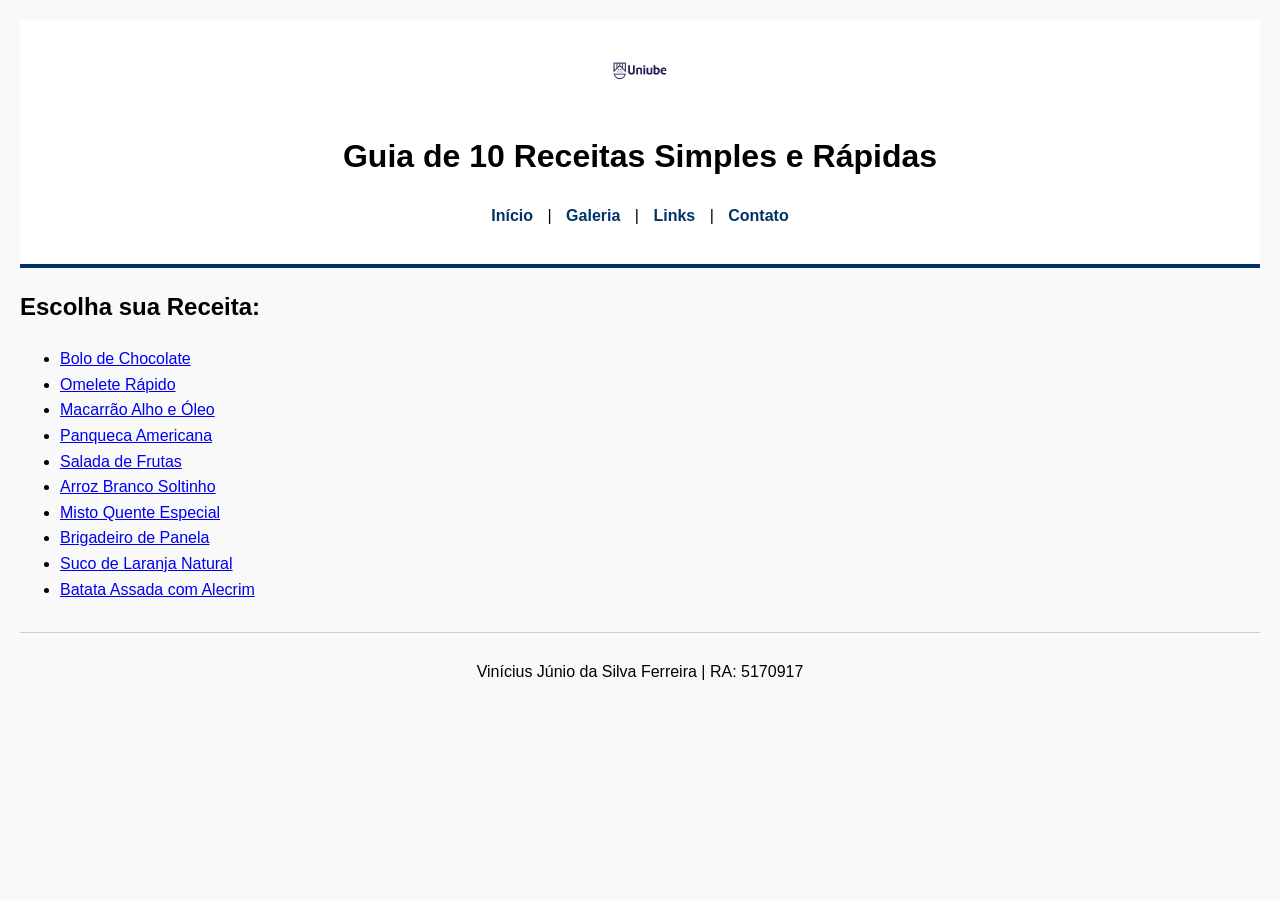
<file: index.html>
<!DOCTYPE html>
<html lang="pt-br">
<head>
    <meta charset="UTF-8">
    <title>Receitas Fáceis</title>
    <link rel="stylesheet" href="css/estilo.css">
</head>
<body>
    <header>
        <img src="imagens/logo_uniube.png" alt="Uniube" width="120">
        <h1>Guia de 10 Receitas Simples e Rápidas</h1>
        <nav>
            <a href="index.html">Início</a> | <a href="fotos.html">Galeria</a> | 
            <a href="links.html">Links</a> | <a href="contato.html">Contato</a>
        </nav>
    </header>
    <main>
        <h2>Escolha sua Receita:</h2>
        <ul>
            <li><a href="receita1.html">Bolo de Chocolate</a></li>
            <li><a href="receita2.html">Omelete Rápido</a></li>
            <li><a href="receita3.html">Macarrão Alho e Óleo</a></li>
            <li><a href="receita4.html">Panqueca Americana</a></li>
            <li><a href="receita5.html">Salada de Frutas</a></li>
            <li><a href="receita6.html">Arroz Branco Soltinho</a></li>
            <li><a href="receita7.html">Misto Quente Especial</a></li>
            <li><a href="receita8.html">Brigadeiro de Panela</a></li>
            <li><a href="receita9.html">Suco de Laranja Natural</a></li>
            <li><a href="receita10.html">Batata Assada com Alecrim</a></li>
        </ul>
    </main>
    <footer>
        <p>Vinícius Júnio da Silva Ferreira | RA: 5170917</p>
    </footer>
</body>
</html>
</file>
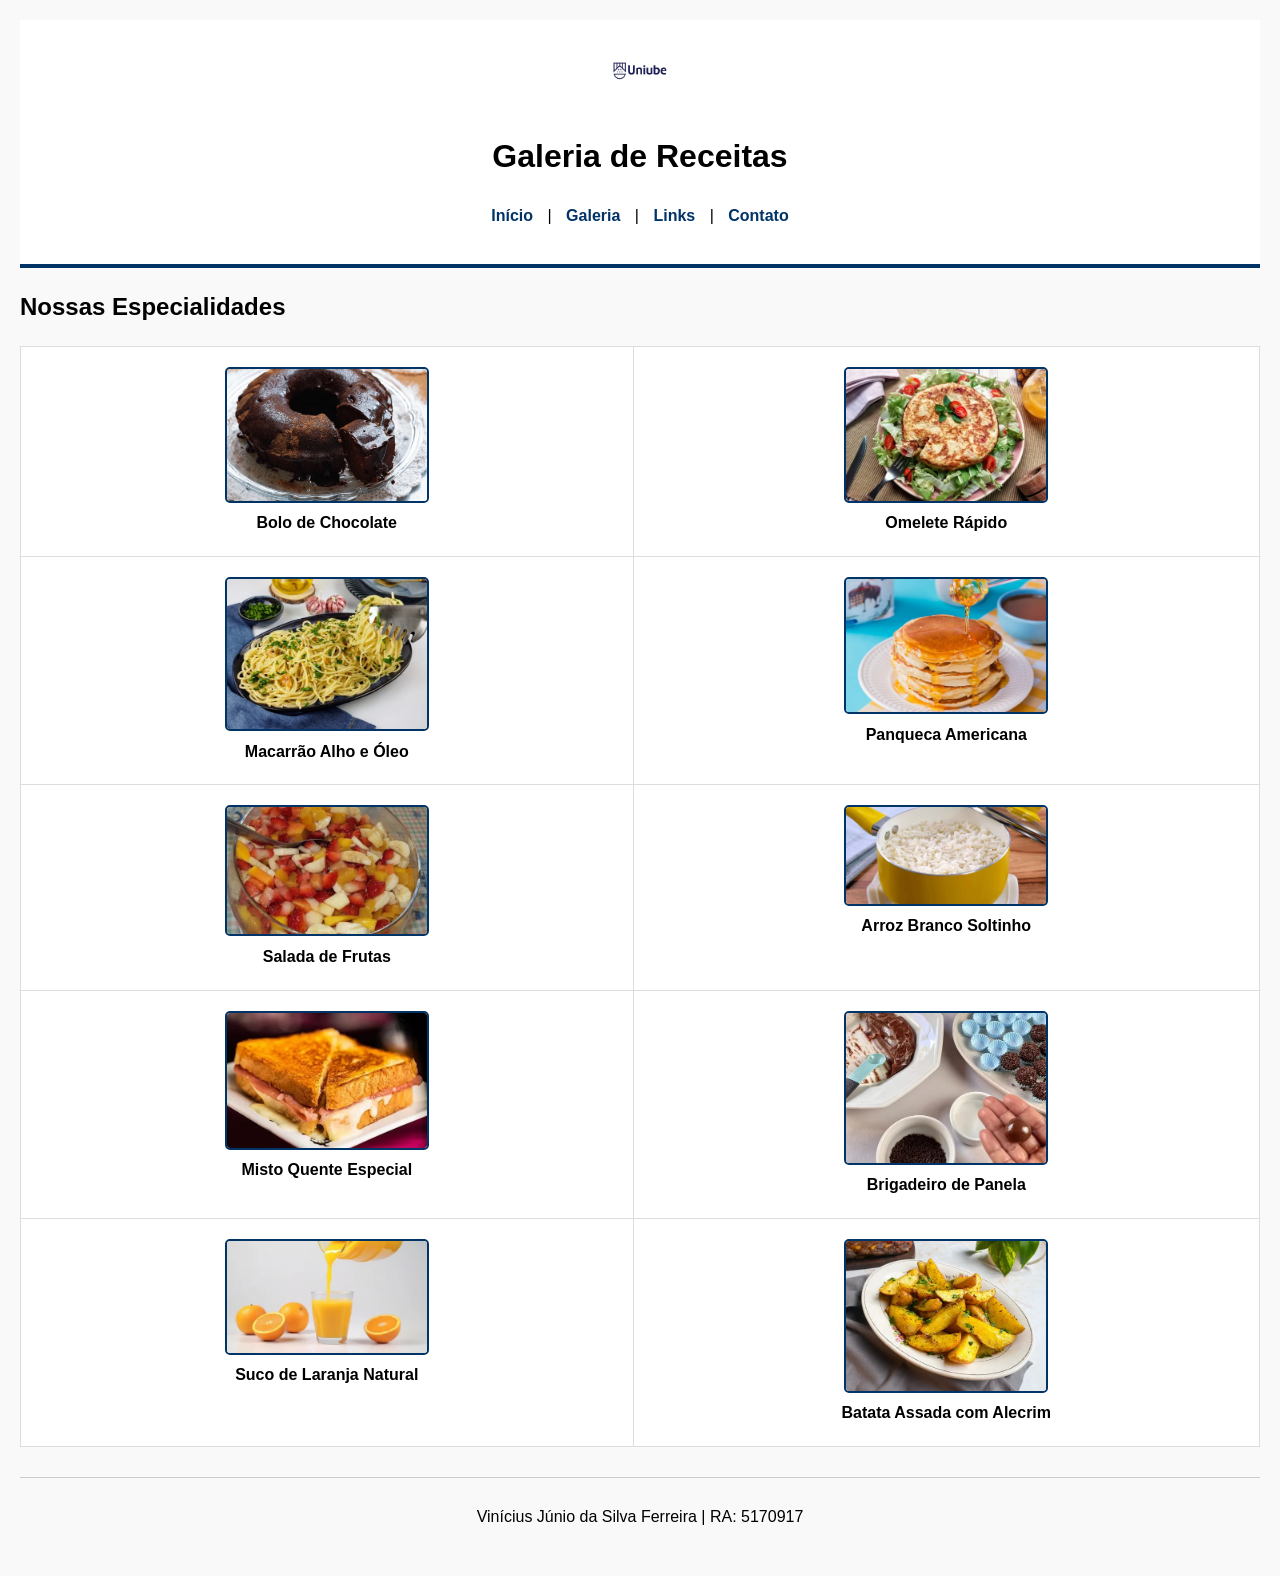
<file: fotos.html>
<!DOCTYPE html>
<html lang="pt-br">
<head>
    <meta charset="UTF-8">
    <title>Galeria de Receitas</title>
    <link rel="stylesheet" href="css/estilo.css">
</head>
<body>
    <header>
        <img src="imagens/logo_uniube.png" alt="Uniube" width="120">
        <h1>Galeria de Receitas</h1>
        <nav>
            <a href="index.html">Início</a> | 
            <a href="fotos.html">Galeria</a> | 
            <a href="links.html">Links</a> | 
            <a href="contato.html">Contato</a>
        </nav>
    </header>

    <main>
        <h2>Nossas Especialidades</h2>
        <table>
            <tr>
                <td>
                    <img src="imagens/bolo_chocolate.jpg" alt="Bolo" width="200"><br>
                    <strong>Bolo de Chocolate</strong>
                </td>
                <td>
                    <img src="imagens/omelete.jpg" alt="Omelete" width="200"><br>
                    <strong>Omelete Rápido</strong>
                </td>
            </tr>
            <tr>
                <td>
                    <img src="imagens/macarrao_alho.jpg" alt="Macarrão" width="200"><br>
                    <strong>Macarrão Alho e Óleo</strong>
                </td>
                <td>
                    <img src="imagens/panqueca.jpg" alt="Panqueca" width="200"><br>
                    <strong>Panqueca Americana</strong>
                </td>
            </tr>
            <tr>
                <td>
                    <img src="imagens/salada_frutas.jpg" alt="Salada de Frutas" width="200"><br>
                    <strong>Salada de Frutas</strong>
                </td>
                <td>
                    <img src="imagens/arroz_branco.jpg" alt="Arroz" width="200"><br>
                    <strong>Arroz Branco Soltinho</strong>
                </td>
            </tr>
            <tr>
                <td>
                    <img src="imagens/misto_quente.jpg" alt="Misto Quente" width="200"><br>
                    <strong>Misto Quente Especial</strong>
                </td>
                <td>
                    <img src="imagens/brigadeiro.jpg" alt="Brigadeiro" width="200"><br>
                    <strong>Brigadeiro de Panela</strong>
                </td>
            </tr>
            <tr>
                <td>
                    <img src="imagens/suco_laranja.jpg" alt="Suco" width="200"><br>
                    <strong>Suco de Laranja Natural</strong>
                </td>
                <td>
                    <img src="imagens/batata_assada.jpg" alt="Batata Assada" width="200"><br>
                    <strong>Batata Assada com Alecrim</strong>
                </td>
            </tr>
        </table>
    </main>

    <footer>
        <p>Vinícius Júnio da Silva Ferreira | RA: 5170917</p>
    </footer>
</body>
</html>
</file>
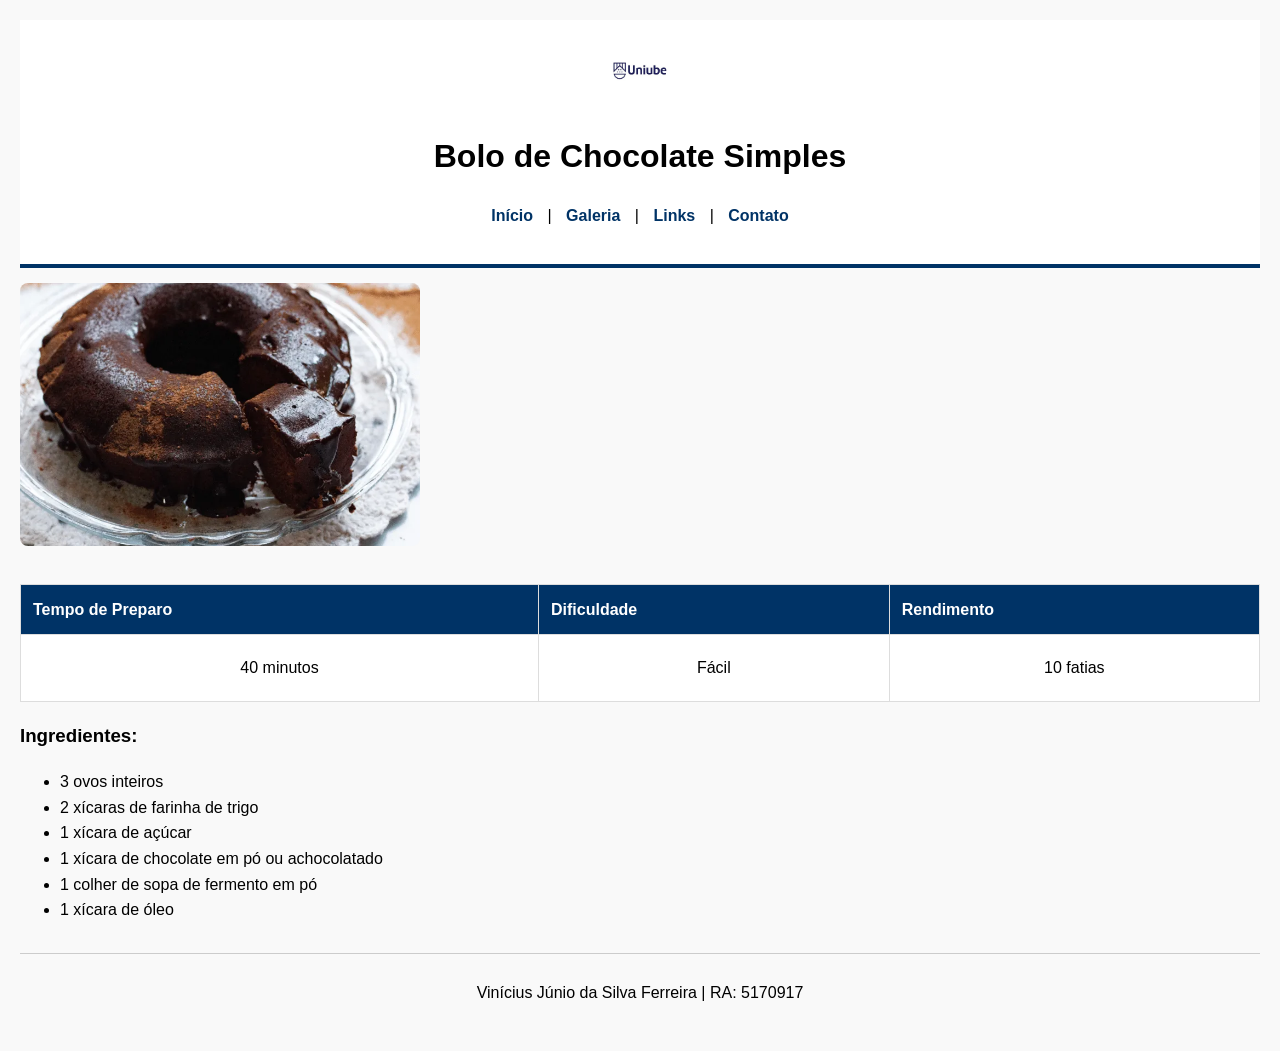
<file: receita1.html>
<!DOCTYPE html>
<html lang="pt-br">
<head>
    <meta charset="UTF-8">
    <title>Bolo de Chocolate Simples - Vinícius</title>
    <link rel="stylesheet" href="css/estilo.css">
</head>
<body>
    <header>
        <img src="imagens/logo_uniube.png" alt="Uniube" width="120">
        <h1>Bolo de Chocolate Simples</h1>
        <nav>
            <a href="index.html">Início</a> | 
            <a href="fotos.html">Galeria</a> | 
            <a href="links.html">Links</a> | 
            <a href="contato.html">Contato</a>
        </nav>
    </header>

    <main>
        <img src="imagens/bolo_chocolate.jpg" alt="Bolo de Chocolate" class="receita-img">
        
        <table>
            <tr>
                <th>Tempo de Preparo</th>
                <th>Dificuldade</th>
                <th>Rendimento</th>
            </tr>
            <tr>
                <td>40 minutos</td>
                <td>Fácil</td>
                <td>10 fatias</td>
            </tr>
        </table>

        <h3>Ingredientes:</h3>
        <ul>
            <li>3 ovos inteiros</li>
            <li>2 xícaras de farinha de trigo</li>
            <li>1 xícara de açúcar</li>
            <li>1 xícara de chocolate em pó ou achocolatado</li>
            <li>1 colher de sopa de fermento em pó</li>
            <li>1 xícara de óleo</li>
        </ul>
    </main>

    <footer>
        <p>Vinícius Júnio da Silva Ferreira | RA: 5170917</p>
    </footer>
</body>
</html>
</file>
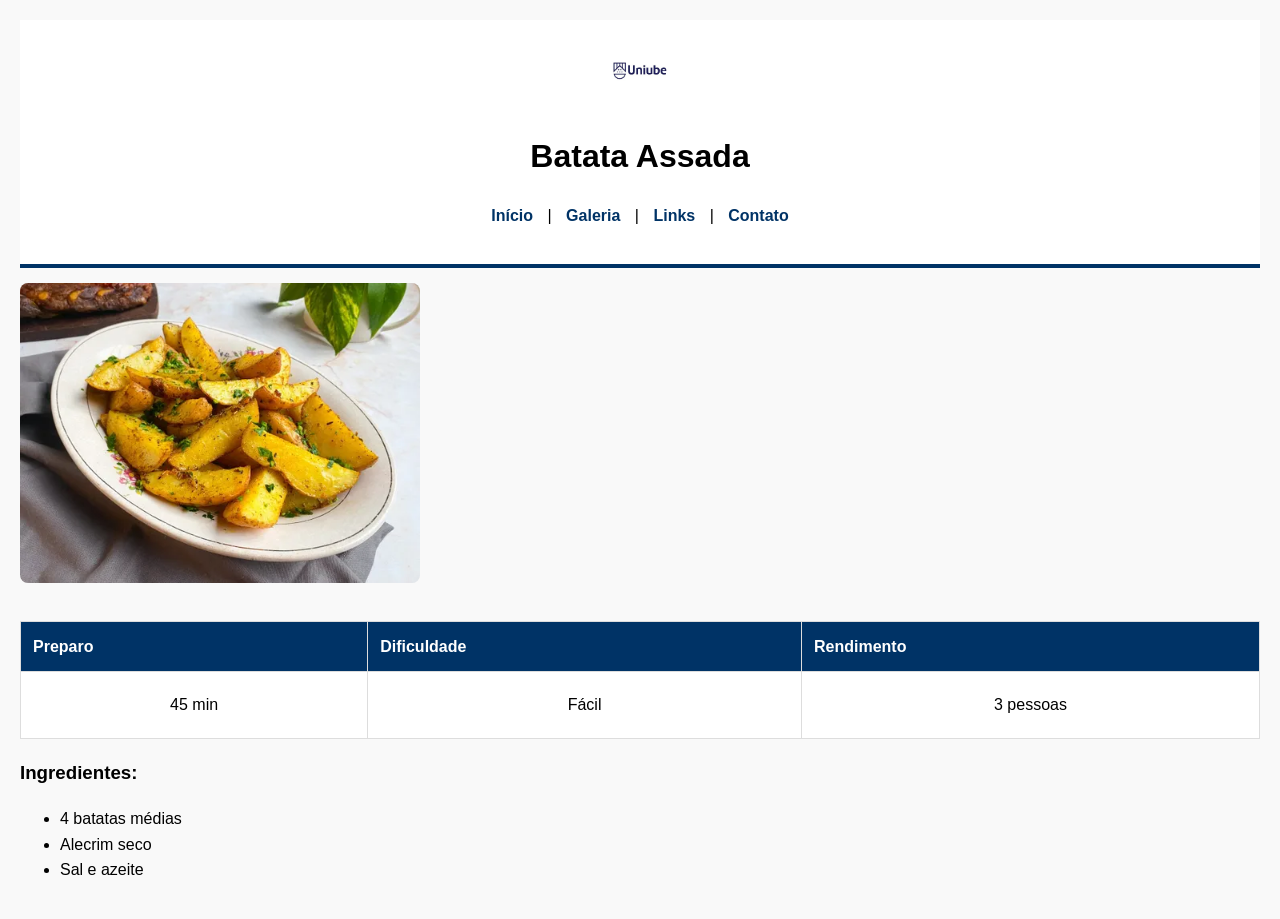
<file: receita10.html>
<!DOCTYPE html>
<html lang="pt-br">
<head>
    <meta charset="UTF-8">
    <title>Batata Assada</title>
    <link rel="stylesheet" href="css/estilo.css">
</head>
<body>
    <header>
        <img src="imagens/logo_uniube.png" alt="Uniube" width="120">
        <h1>Batata Assada</h1>
        <nav>
            <a href="index.html">Início</a> | 
            <a href="fotos.html">Galeria</a> | 
            <a href="links.html">Links</a> | 
            <a href="contato.html">Contato</a>
        </nav>
    </header>
<main>
    <img src="imagens/batata_assada.jpg" alt="Batata Assada" class="receita-img">
    <table>
        <tr><th>Preparo</th><th>Dificuldade</th><th>Rendimento</th></tr>
        <tr><td>45 min</td><td>Fácil</td><td>3 pessoas</td></tr>
    </table>
    <h3>Ingredientes:</h3>
    <ul>
        <li>4 batatas médias</li>
        <li>Alecrim seco</li>
        <li>Sal e azeite</li>
    </ul>
</main>
</file>
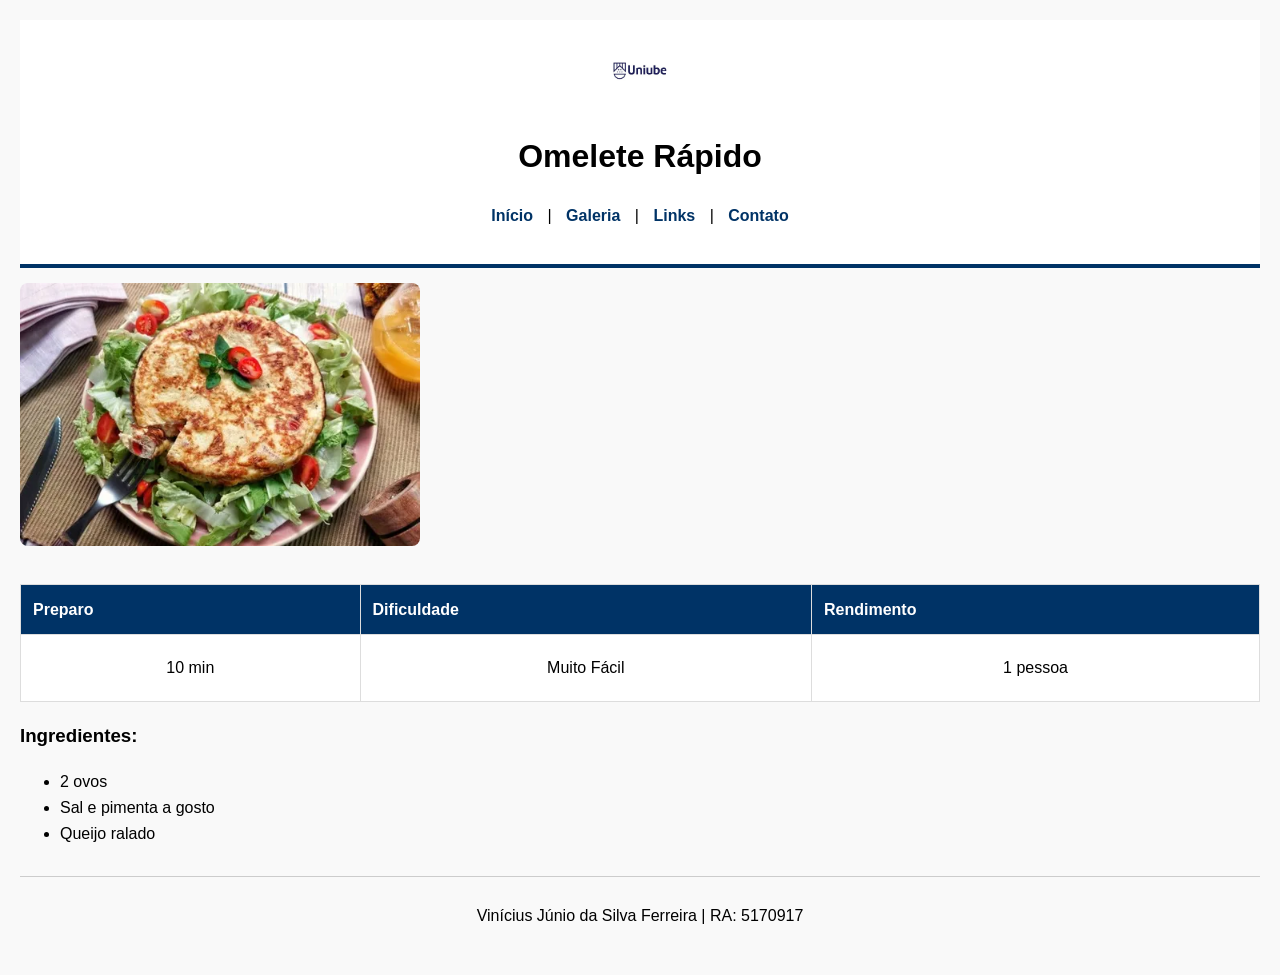
<file: receita2.html>
<!DOCTYPE html>
<html lang="pt-br">
<head>
    <meta charset="UTF-8">
    <title>Omelete Rápido - Vinícius</title>
    <link rel="stylesheet" href="css/estilo.css">
</head>
<body>
    <header>
        <img src="imagens/logo_uniube.png" alt="Uniube" width="120">
        <h1>Omelete Rápido</h1>
        <nav><a href="index.html">Início</a> | <a href="fotos.html">Galeria</a> | <a href="links.html">Links</a> | <a href="contato.html">Contato</a></nav>
    </header>
    <main>
        <img src="imagens/omelete.jpg" alt="Omelete" class="receita-img">
        <table>
            <tr><th>Preparo</th><th>Dificuldade</th><th>Rendimento</th></tr>
            <tr><td>10 min</td><td>Muito Fácil</td><td>1 pessoa</td></tr>
        </table>
        <h3>Ingredientes:</h3>
        <ul>
            <li>2 ovos</li>
            <li>Sal e pimenta a gosto</li>
            <li>Queijo ralado</li>
        </ul>
    </main>
    <footer><p>Vinícius Júnio da Silva Ferreira | RA: 5170917</p></footer>
</body>
</html>
</file>
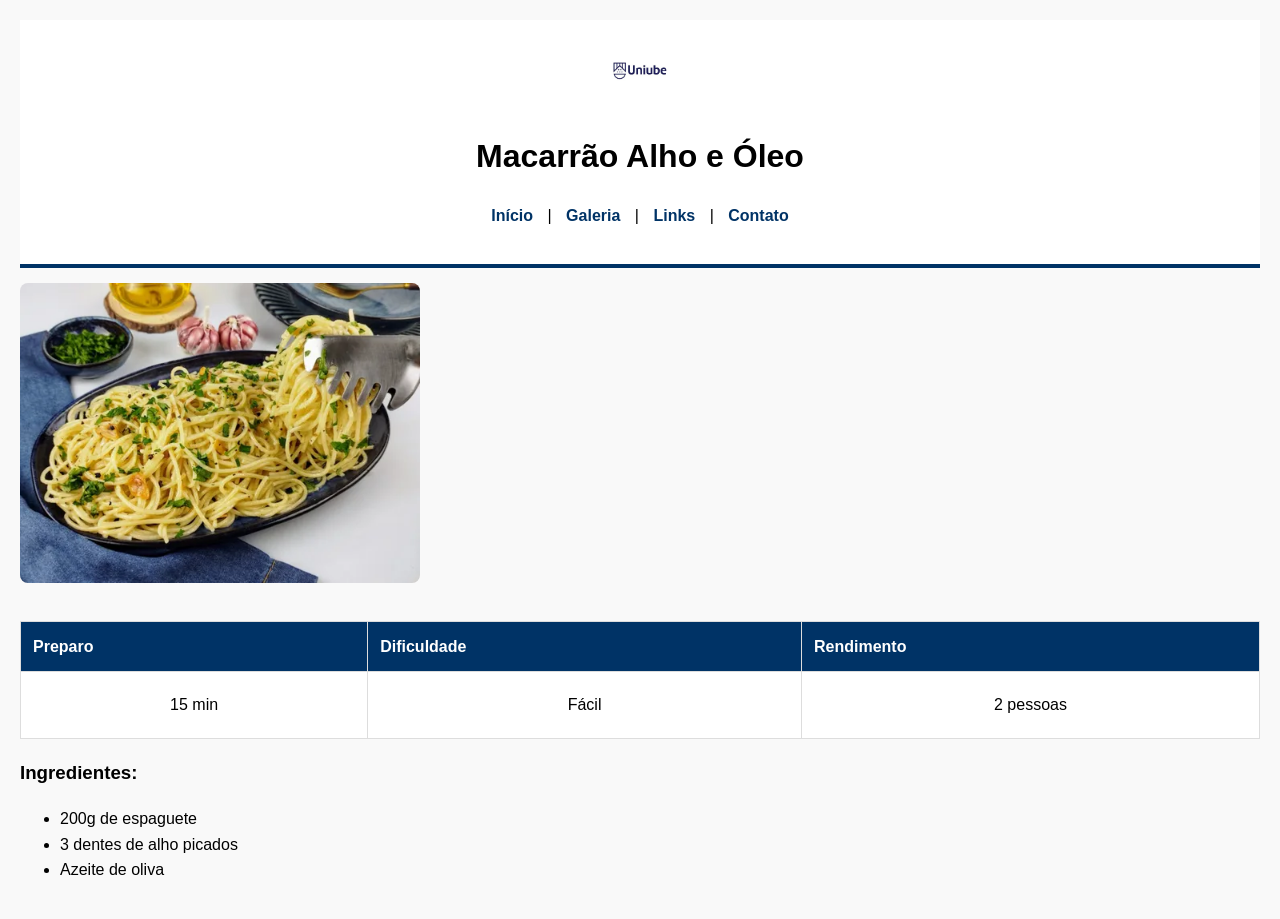
<file: receita3.html>
<!DOCTYPE html>
<html lang="pt-br">
<head>
    <meta charset="UTF-8">
    <title>Macarrão Alho e Óleo</title>
    <link rel="stylesheet" href="css/estilo.css">
</head>
<body>
    <header>
        <img src="imagens/logo_uniube.png" alt="Uniube" width="120">
        <h1>Macarrão Alho e Óleo</h1>
        <nav>
            <a href="index.html">Início</a> | 
            <a href="fotos.html">Galeria</a> | 
            <a href="links.html">Links</a> | 
            <a href="contato.html">Contato</a>
        </nav>
    </header>
<main>
    <img src="imagens/macarrao_alho.jpg" alt="Macarrão" class="receita-img">
    <table>
        <tr><th>Preparo</th><th>Dificuldade</th><th>Rendimento</th></tr>
        <tr><td>15 min</td><td>Fácil</td><td>2 pessoas</td></tr>
    </table>
    <h3>Ingredientes:</h3>
    <ul>
        <li>200g de espaguete</li>
        <li>3 dentes de alho picados</li>
        <li>Azeite de oliva</li>
    </ul>
</main>
</file>
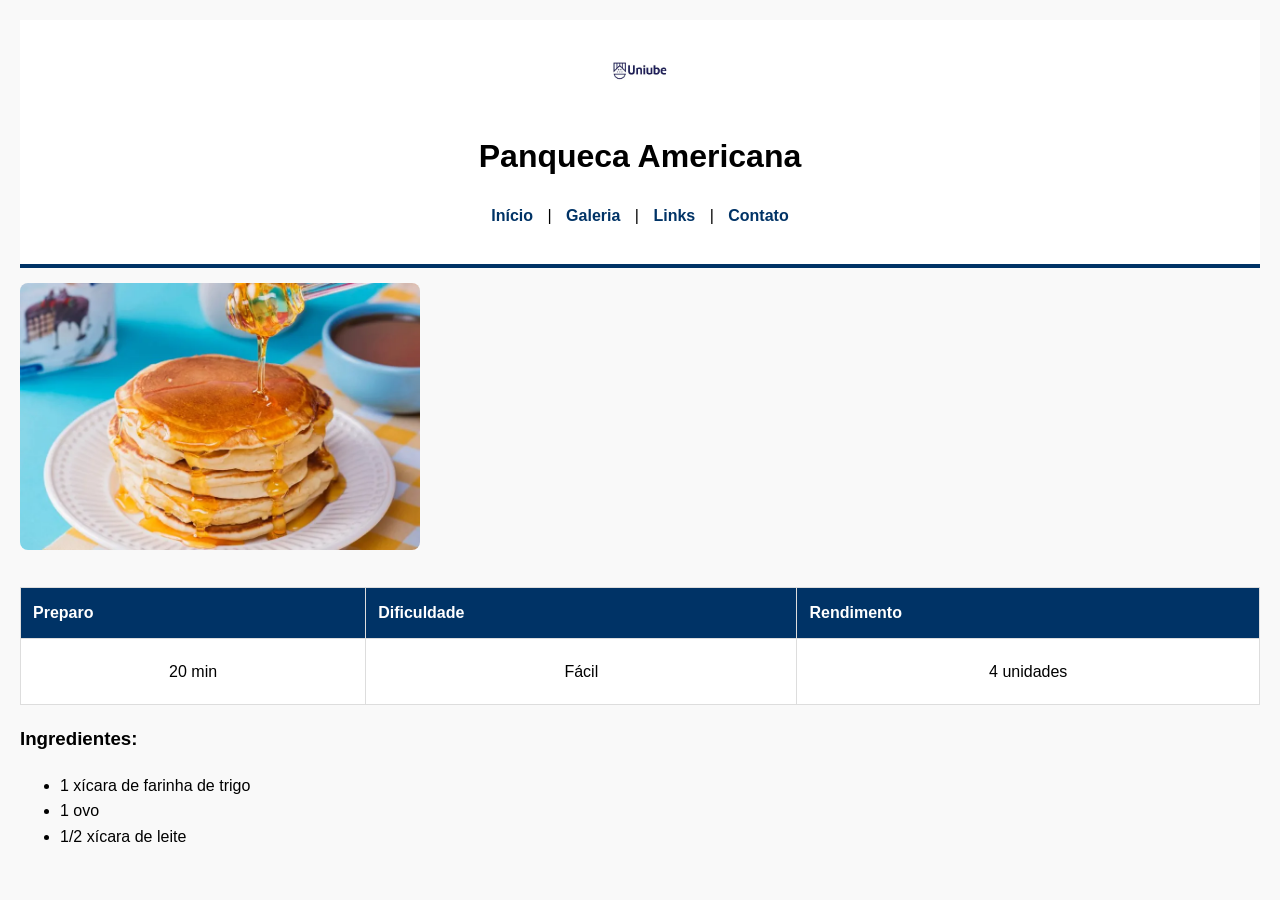
<file: receita4.html>
<!DOCTYPE html>
<html lang="pt-br">
<head>
    <meta charset="UTF-8">
    <title>Panqueca Americana</title>
    <link rel="stylesheet" href="css/estilo.css">
</head>
<body>
    <header>
        <img src="imagens/logo_uniube.png" alt="Uniube" width="120">
        <h1>Panqueca Americana</h1>
        <nav>
            <a href="index.html">Início</a> | 
            <a href="fotos.html">Galeria</a> | 
            <a href="links.html">Links</a> | 
            <a href="contato.html">Contato</a>
        </nav>
    </header>
    <main>
    <img src="imagens/panqueca.jpg" alt="Panqueca" class="receita-img">
    <table>
        <tr><th>Preparo</th><th>Dificuldade</th><th>Rendimento</th></tr>
        <tr><td>20 min</td><td>Fácil</td><td>4 unidades</td></tr>
    </table>
    <h3>Ingredientes:</h3>
    <ul>
        <li>1 xícara de farinha de trigo</li>
        <li>1 ovo</li>
        <li>1/2 xícara de leite</li>
    </ul>
</main>
</file>
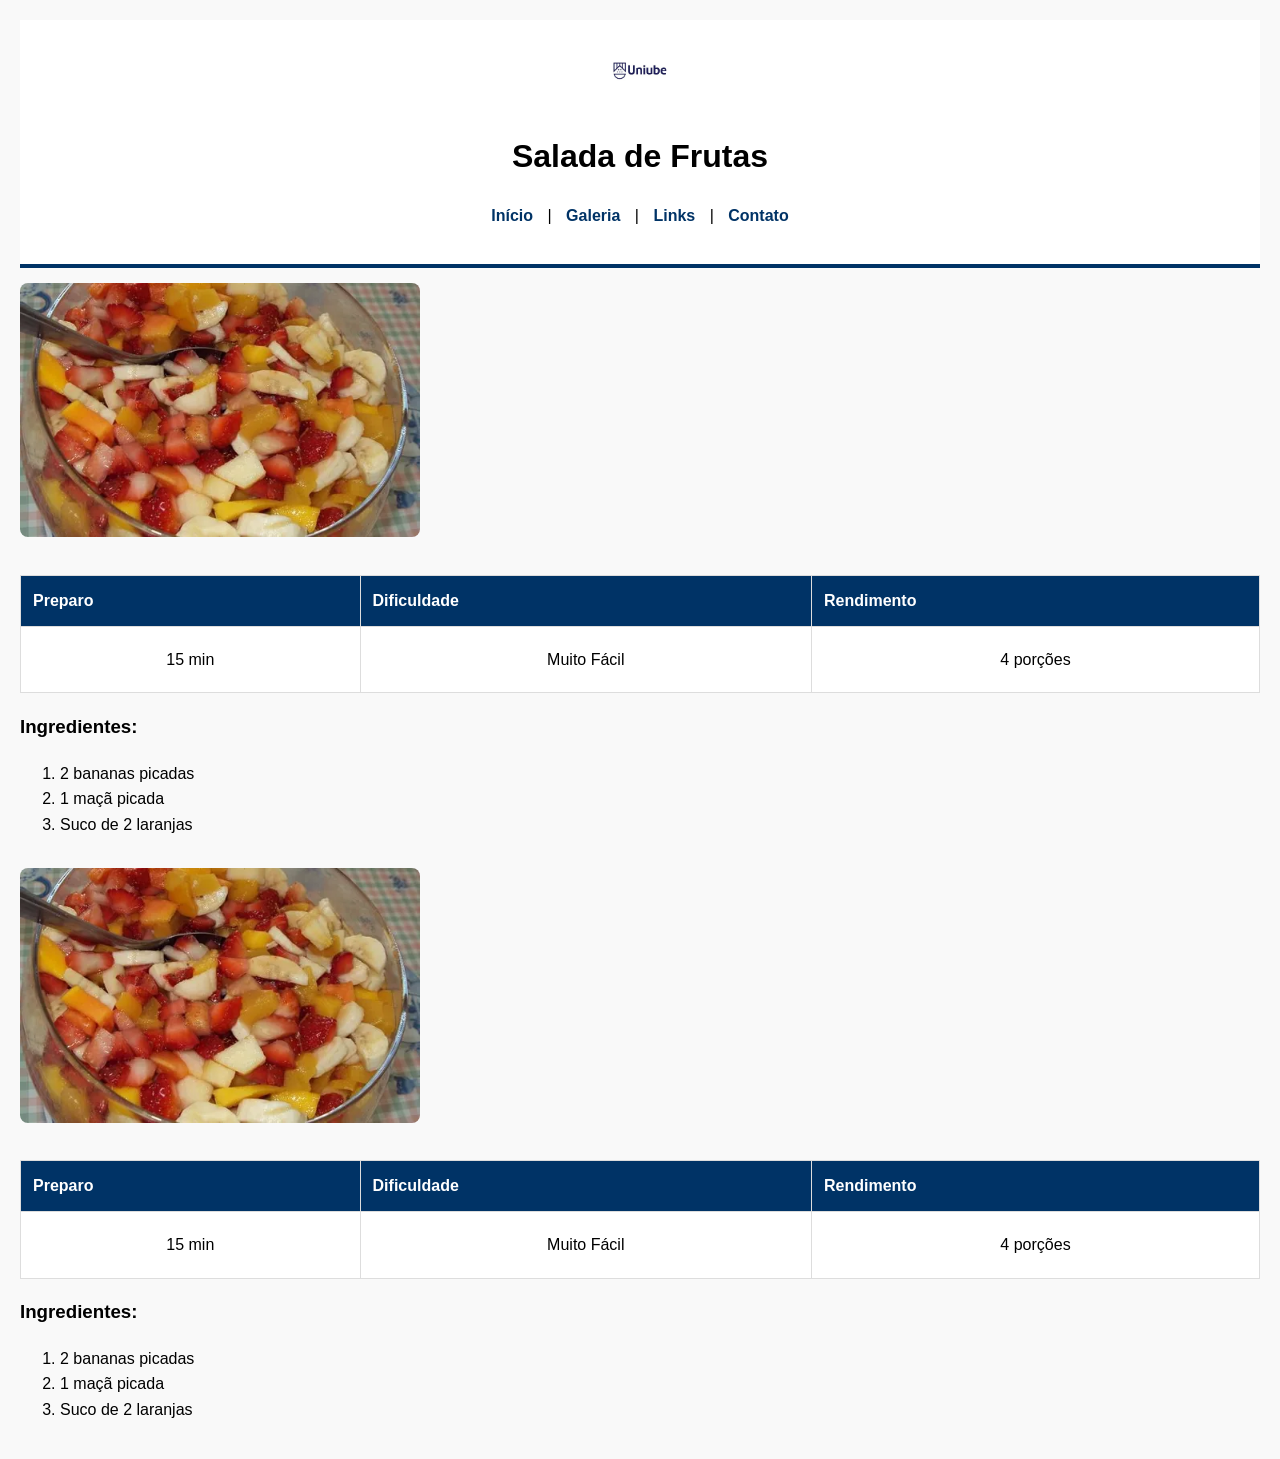
<file: receita5.html>
<!DOCTYPE html>
<html lang="pt-br">
<head>
    <meta charset="UTF-8">
    <title>Salada de Frutas</title>
    <link rel="stylesheet" href="css/estilo.css">
</head>
<body>
    <header>
        <img src="imagens/logo_uniube.png" alt="Uniube" width="120">
        <h1>Salada de Frutas</h1>
        <nav>
            <a href="index.html">Início</a> | 
            <a href="fotos.html">Galeria</a> | 
            <a href="links.html">Links</a> | 
            <a href="contato.html">Contato</a>
        </nav>
    </header>
<main>
    <img src="imagens/salada_frutas.jpg" alt="Salada de Frutas" class="receita-img">
    <table>
        <tr><th>Preparo</th><th>Dificuldade</th><th>Rendimento</th></tr>
        <tr><td>15 min</td><td>Muito Fácil</td><td>4 porções</td></tr>
    </table>
    <h3>Ingredientes:</h3>
    <ol>
        <li>2 bananas picadas</li>
        <li>1 maçã picada</li>
        <li>Suco de 2 laranjas</li>
    </ol>
</main><main>
    <img src="imagens/salada_frutas.jpg" alt="Salada de Frutas" class="receita-img">
    <table>
        <tr><th>Preparo</th><th>Dificuldade</th><th>Rendimento</th></tr>
        <tr><td>15 min</td><td>Muito Fácil</td><td>4 porções</td></tr>
    </table>
    <h3>Ingredientes:</h3>
    <ol>
        <li>2 bananas picadas</li>
        <li>1 maçã picada</li>
        <li>Suco de 2 laranjas</li>
    </ol>
</main>
</file>
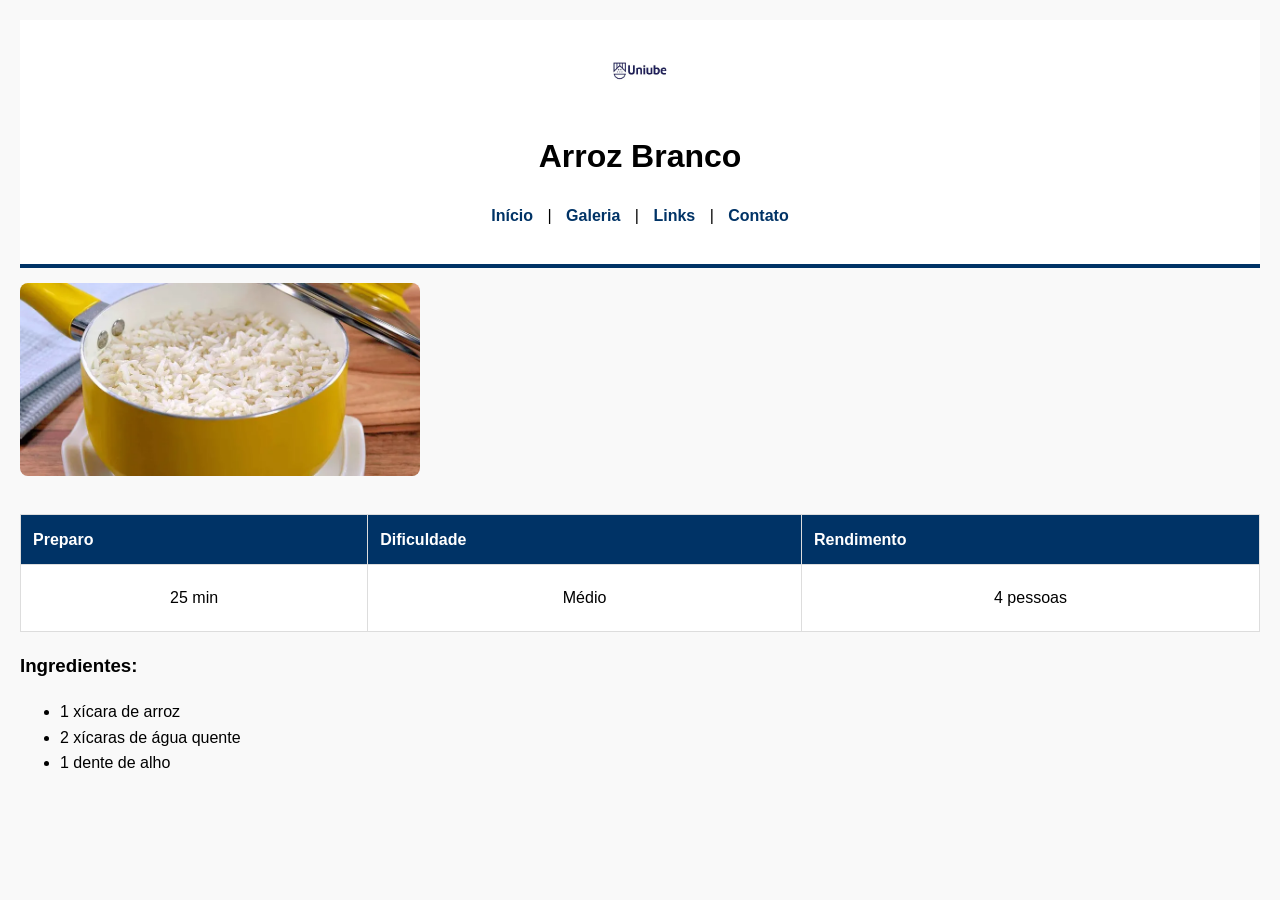
<file: receita6.html>
<!DOCTYPE html>
<html lang="pt-br">
<head>
    <meta charset="UTF-8">
    <title>Arroz Branco</title>
    <link rel="stylesheet" href="css/estilo.css">
</head>
<body>
    <header>
        <img src="imagens/logo_uniube.png" alt="Uniube" width="120">
        <h1>Arroz Branco</h1>
        <nav>
            <a href="index.html">Início</a> | 
            <a href="fotos.html">Galeria</a> | 
            <a href="links.html">Links</a> | 
            <a href="contato.html">Contato</a>
        </nav>
    </header>
<main>
    <img src="imagens/arroz_branco.jpg" alt="Arroz" class="receita-img">
    <table>
        <tr><th>Preparo</th><th>Dificuldade</th><th>Rendimento</th></tr>
        <tr><td>25 min</td><td>Médio</td><td>4 pessoas</td></tr>
    </table>
    <h3>Ingredientes:</h3>
    <ul>
        <li>1 xícara de arroz</li>
        <li>2 xícaras de água quente</li>
        <li>1 dente de alho</li>
    </ul>
</main>
</file>
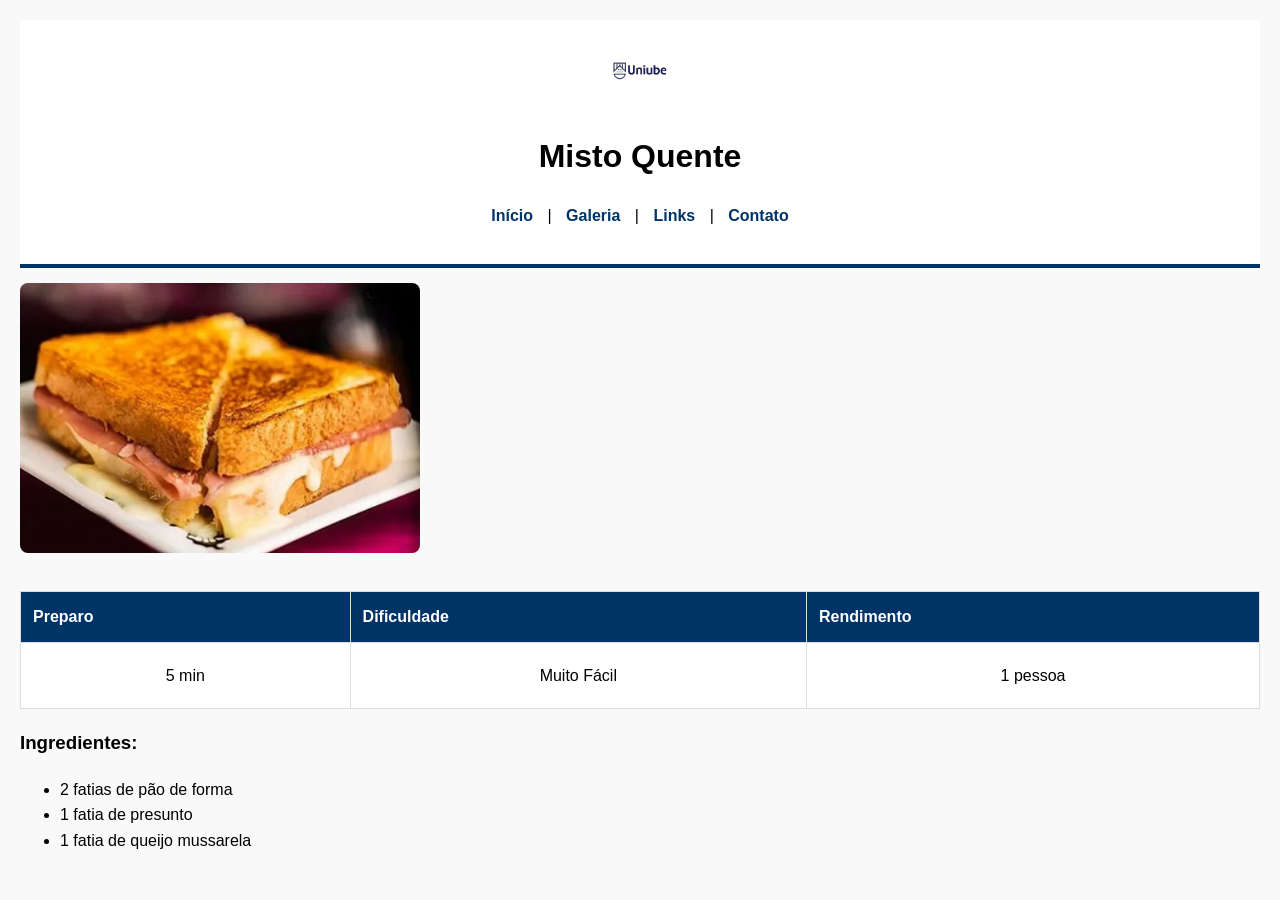
<file: receita7.html>
<!DOCTYPE html>
<html lang="pt-br">
<head>
    <meta charset="UTF-8">
    <title>Misto Quente</title>
    <link rel="stylesheet" href="css/estilo.css">
</head>
<body>
    <header>
        <img src="imagens/logo_uniube.png" alt="Uniube" width="120">
        <h1>Misto Quente</h1>
        <nav>
            <a href="index.html">Início</a> | 
            <a href="fotos.html">Galeria</a> | 
            <a href="links.html">Links</a> | 
            <a href="contato.html">Contato</a>
        </nav>
    </header>
<main>
    <img src="imagens/misto_quente.jpg" alt="Misto Quente" class="receita-img">
    <table>
        <tr><th>Preparo</th><th>Dificuldade</th><th>Rendimento</th></tr>
        <tr><td>5 min</td><td>Muito Fácil</td><td>1 pessoa</td></tr>
    </table>
    <h3>Ingredientes:</h3>
    <ul>
        <li>2 fatias de pão de forma</li>
        <li>1 fatia de presunto</li>
        <li>1 fatia de queijo mussarela</li>
    </ul>
</main>
</file>
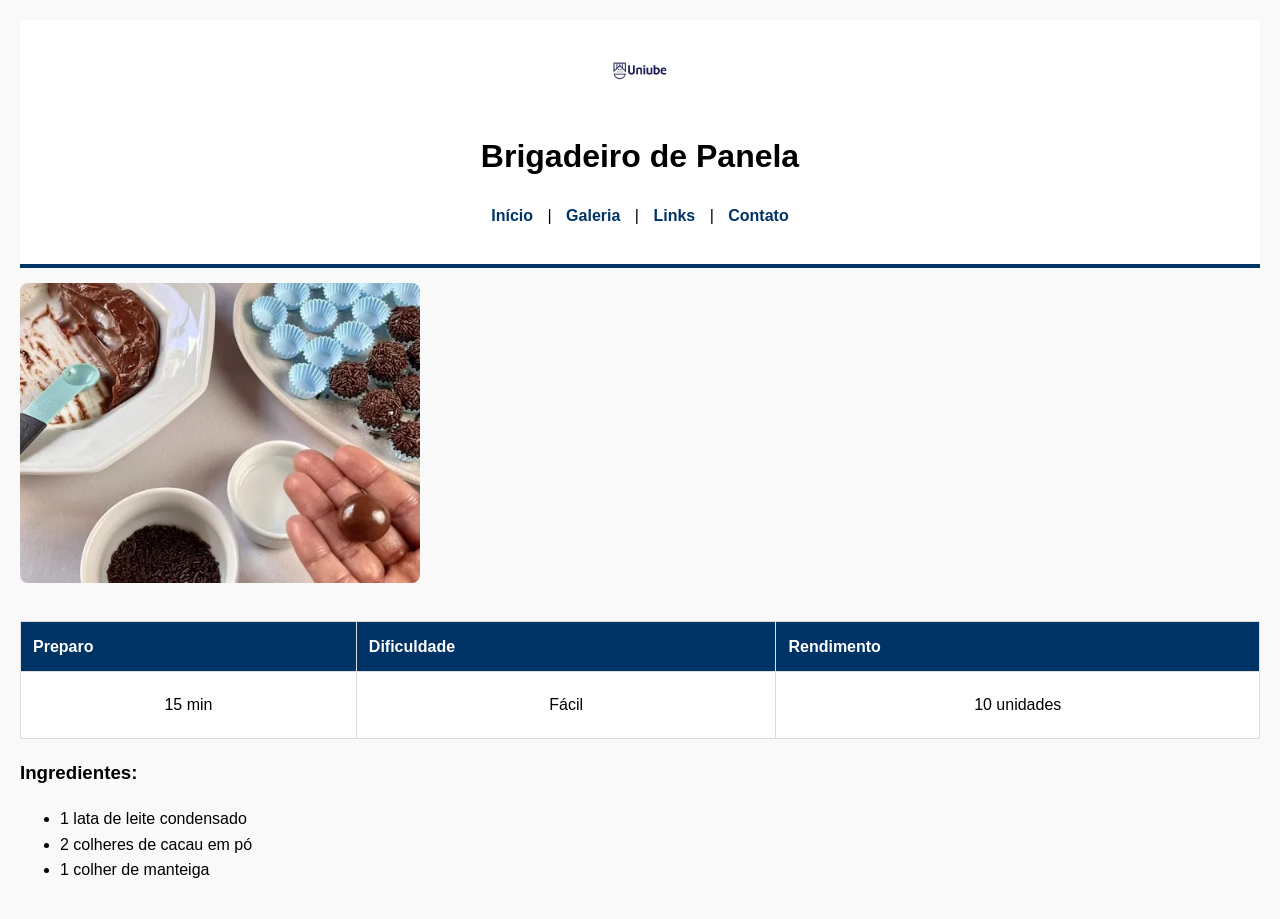
<file: receita8.html>
<!DOCTYPE html>
<html lang="pt-br">
<head>
    <meta charset="UTF-8">
    <title>Brigadeiro de Panela</title>
    <link rel="stylesheet" href="css/estilo.css">
</head>
<body>
    <header>
        <img src="imagens/logo_uniube.png" alt="Uniube" width="120">
        <h1>Brigadeiro de Panela</h1>
        <nav>
            <a href="index.html">Início</a> | 
            <a href="fotos.html">Galeria</a> | 
            <a href="links.html">Links</a> | 
            <a href="contato.html">Contato</a>
        </nav>
    </header>
<main>
    <img src="imagens/brigadeiro.jpg" alt="Brigadeiro" class="receita-img">
    <table>
        <tr><th>Preparo</th><th>Dificuldade</th><th>Rendimento</th></tr>
        <tr><td>15 min</td><td>Fácil</td><td>10 unidades</td></tr>
    </table>
    <h3>Ingredientes:</h3>
    <ul>
        <li>1 lata de leite condensado</li>
        <li>2 colheres de cacau em pó</li>
        <li>1 colher de manteiga</li>
    </ul>
</main>
</file>
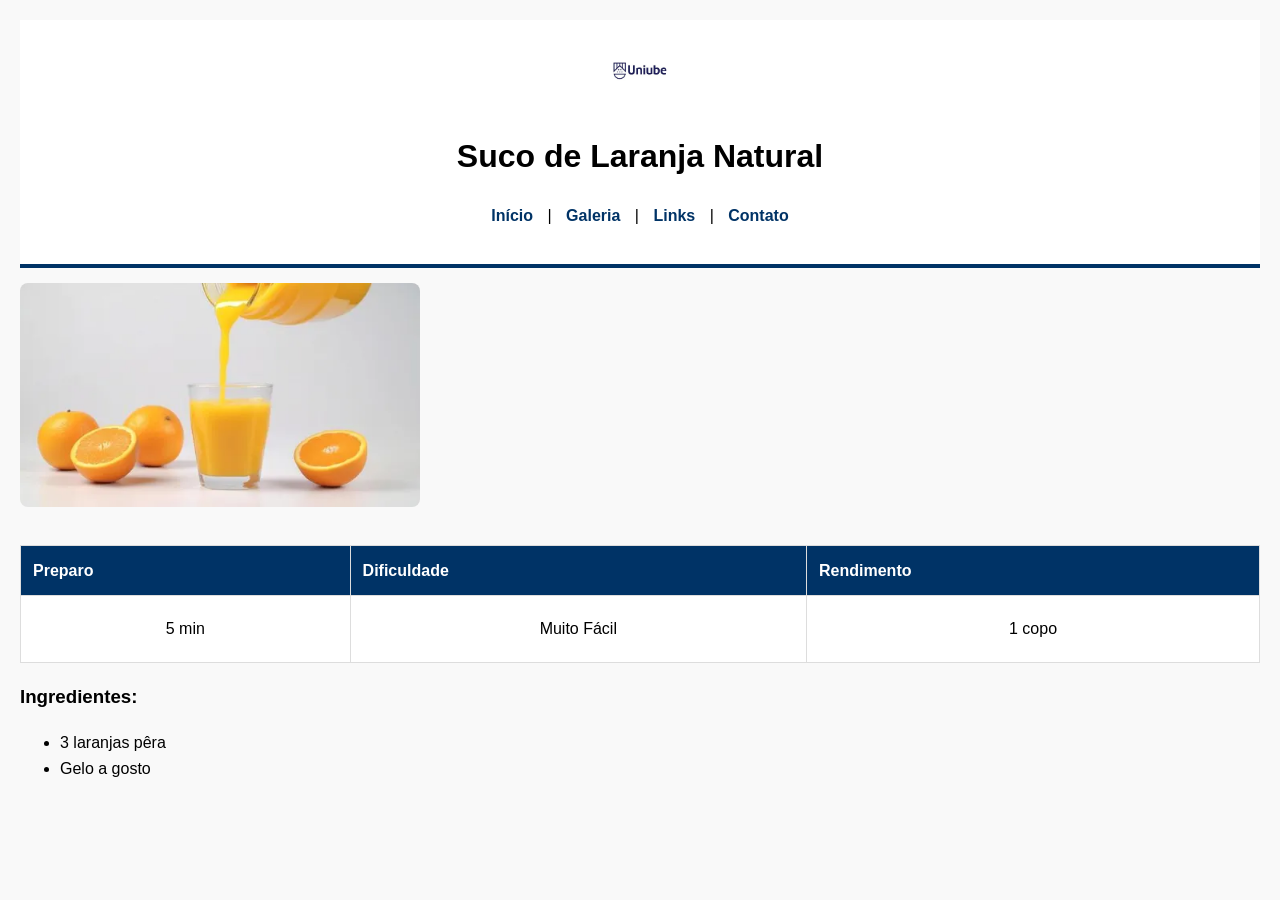
<file: receita9.html>
<!DOCTYPE html>
<html lang="pt-br">
<head>
    <meta charset="UTF-8">
    <title>Suco de Laranja Natural</title>
    <link rel="stylesheet" href="css/estilo.css">
</head>
<body>
    <header>
        <img src="imagens/logo_uniube.png" alt="Uniube" width="120">
        <h1>Suco de Laranja Natural</h1>
        <nav>
            <a href="index.html">Início</a> | 
            <a href="fotos.html">Galeria</a> | 
            <a href="links.html">Links</a> | 
            <a href="contato.html">Contato</a>
        </nav>
    </header>
<main>
    <img src="imagens/suco_laranja.jpg" alt="Suco" class="receita-img">
    <table>
        <tr><th>Preparo</th><th>Dificuldade</th><th>Rendimento</th></tr>
        <tr><td>5 min</td><td>Muito Fácil</td><td>1 copo</td></tr>
    </table>
    <h3>Ingredientes:</h3>
    <ul>
        <li>3 laranjas pêra</li>
        <li>Gelo a gosto</li>
    </ul>
</main>
</file>
<file: css/estilo.css>
body { font-family: 'Segoe UI', Arial, sans-serif; line-height: 1.6; margin: 0; padding: 20px; background-color: #f9f9f9; }
header { background: #fff; padding: 20px; text-align: center; border-bottom: 4px solid #003366; }
nav { margin: 15px 0; }
nav a { margin: 0 10px; text-decoration: none; color: #003366; font-weight: bold; }
footer { margin-top: 30px; text-align: center; border-top: 1px solid #ccc; padding: 10px; }
table { width: 100%; border-collapse: collapse; margin: 15px 0; background: #fff; }
th, td { border: 1px solid #ddd; padding: 12px; text-align: left; }
th { background-color: #003366; color: white; }
.receita-img { max-width: 400px; border-radius: 8px; margin: 15px 0; }
main table td {
    text-align: center;
    padding: 20px;
    vertical-align: top;
}

main table img {
    border: 2px solid #003366;
    border-radius: 5px;
    transition: transform .2s;
}

main table img:hover {
    transform: scale(1.05);
}main table td {
    text-align: center;
    padding: 20px;
    vertical-align: top;
}

main table img {
    border: 2px solid #003366;
    border-radius: 5px;
    transition: transform .2s;
}

main table img:hover {
    transform: scale(1.05);
</file>
